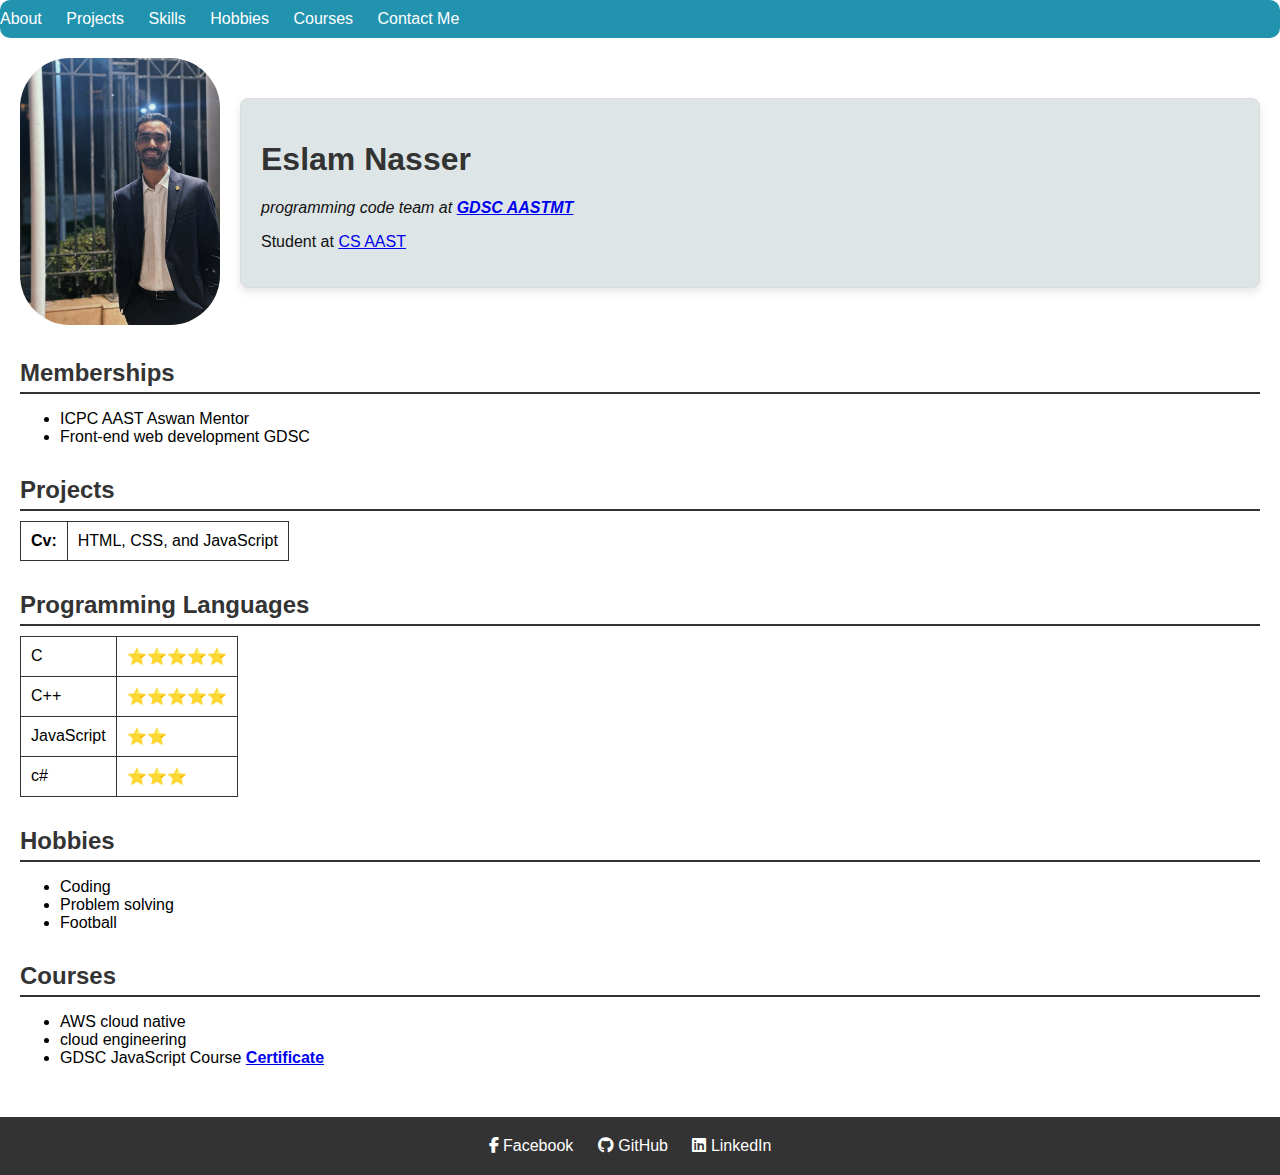
<file: index.html>
<!DOCTYPE html>
<html lang="en">

<head>
    <meta charset="UTF-8">
    <meta name="viewport" content="width=device-width, initial-scale=1.0">
    <title>Eslam Nasser Portfolio</title>
    <link rel="stylesheet" href="style.css">
    <link rel="stylesheet" href="https://cdnjs.cloudflare.com/ajax/libs/font-awesome/6.3.0/css/all.min.css">
</head>

<body>
    <header>
        <nav>
            <ul>
                <li><a href="#about">About</a></li>
                <li><a href="#projects">Projects</a></li>
                <li><a href="#skills">Skills</a></li>
                <li><a href="#hobbies">Hobbies</a></li>
                <li><a href="#courses">Courses</a></li>
                <li><a href="contactme.html">Contact Me</a></li>
            </ul>
        </nav>
    </header>

    <main>
        <section id="about" class="about">
            <div class="about-image">
                <img src="img/eslam.jpeg" width="200" style="border-radius: 50px;" alt="Profile Picture">
            </div>
            <div class="about-text">
                <h1>Eslam Nasser</h1>
                <p><em>programming code team at <strong><a href="https://www.facebook.com/GDSCAASTMTAswan" target="_blank">GDSC AASTMT</a></strong></em></p>
                <p>Student at <a href="https://aast.edu/en/">CS AAST</a></p>
            </div>
        </section>
        
        

        <section id="memberships">
            <h2>Memberships</h2>
            <ul>
                <li>ICPC AAST Aswan Mentor</li>
                <li>Front-end web development GDSC</li>
            </ul>
        </section>

        <section id="projects">
            <h2>Projects</h2>
            <table>
                <tbody>
                    <tr>
                        <td><strong>Cv:</strong></td>
                        <td>HTML, CSS, and JavaScript</td>
                    </tr>
                </tbody>
            </table>
        </section>

        <section id="skills">
            <h2>Programming Languages</h2>
            <table>
                <tr>
                    <td>C</td>
                    <td>⭐️⭐️⭐️⭐️⭐️</td>
                </tr>
                <tr>
                    <td>C++</td>
                    <td>⭐️⭐️⭐️⭐️⭐️</td>
                </tr>
                <tr>
                    <td>JavaScript</td>
                    <td>⭐️⭐️</td>
                </tr>
                <tr>
                    <td>c#</td>
                    <td>⭐️⭐️⭐️</td>
                </tr>
            </table>
        </section>

        <section id="hobbies">
            <h2>Hobbies</h2>
            <ul>
                <li>Coding</li>
                <li>Problem solving</li>
                <li>Football</li>
            </ul>
        </section>

        <section id="courses">
            <h2>Courses</h2>
            <ul>
                <li>AWS cloud native</li>
                <li>cloud engineering  </li>
                <li>GDSC JavaScript Course <a href="https://gdsc-cert.web.app/c/BELWI7D01TLV" target="_blank"><strong>Certificate</strong></a></li>
            </ul>
        </section>
    </main>

    <footer>
        <nav>
            <ul>
                <li><a href="https://www.facebook.com/profile.php?id=100005031345176" target="_blank"><i class="fab fa-facebook-f"></i> Facebook</a></li>
                <li><a href="https://github.com/eslamnaaser454" target="_blank"><i class="fab fa-github"></i> GitHub</a></li>
                <li><a href="https://www.linkedin.com/in/eslam-nasser-06a4a023a/" target="_blank"><i class="fab fa-linkedin"></i> LinkedIn</a></li>
            </ul>
        </nav>
    </footer>
</body>

</html>
</file>
<file: style.css>
body {
    font-family: Arial, sans-serif;
    margin: 0;
    padding: 0;
}

header {
    background-color: #2293af;
    padding: 10px 0;
    border-radius: 10px;
}

nav ul {
    list-style-type: none;
    margin: 0;
    padding: 0;
}

nav ul li {
    display: inline;
    margin-right: 20px;
}

nav ul li a {
    color: #fff;
    text-decoration: none;
}

main {
    padding: 20px;
}

section {
    margin-bottom: 30px;
}

h1, h2, h3 {
    color: #333;
}

h2 {
    border-bottom: 2px solid #333;
    padding-bottom: 5px;
    margin-bottom: 10px;
}

table {
    border-collapse: collapse;
}

table, th, td {
    border: 1px solid #333;
}

th, td {
    padding: 10px;
    text-align: left;
}

footer {
    background-color: #333;
    color: #fff;
    padding: 20px;
    text-align: center;
}

footer a {
    color: #fff;
    text-decoration: none;
}

footer a:hover {
    text-decoration: underline;
}
.about {
    display: flex;
    align-items: center;
}

.about-image {
    margin-right: 20px; 
}

.about-text {
    color: #111111; 
    background-color: #dee5e7;
    border: 1px solid #ddd;
    border-radius: 8px;
    padding: 20px;
    width: 1000px;
    box-shadow: 0 4px 8px rgba(0, 0, 0, 0.1);
}
</file>
